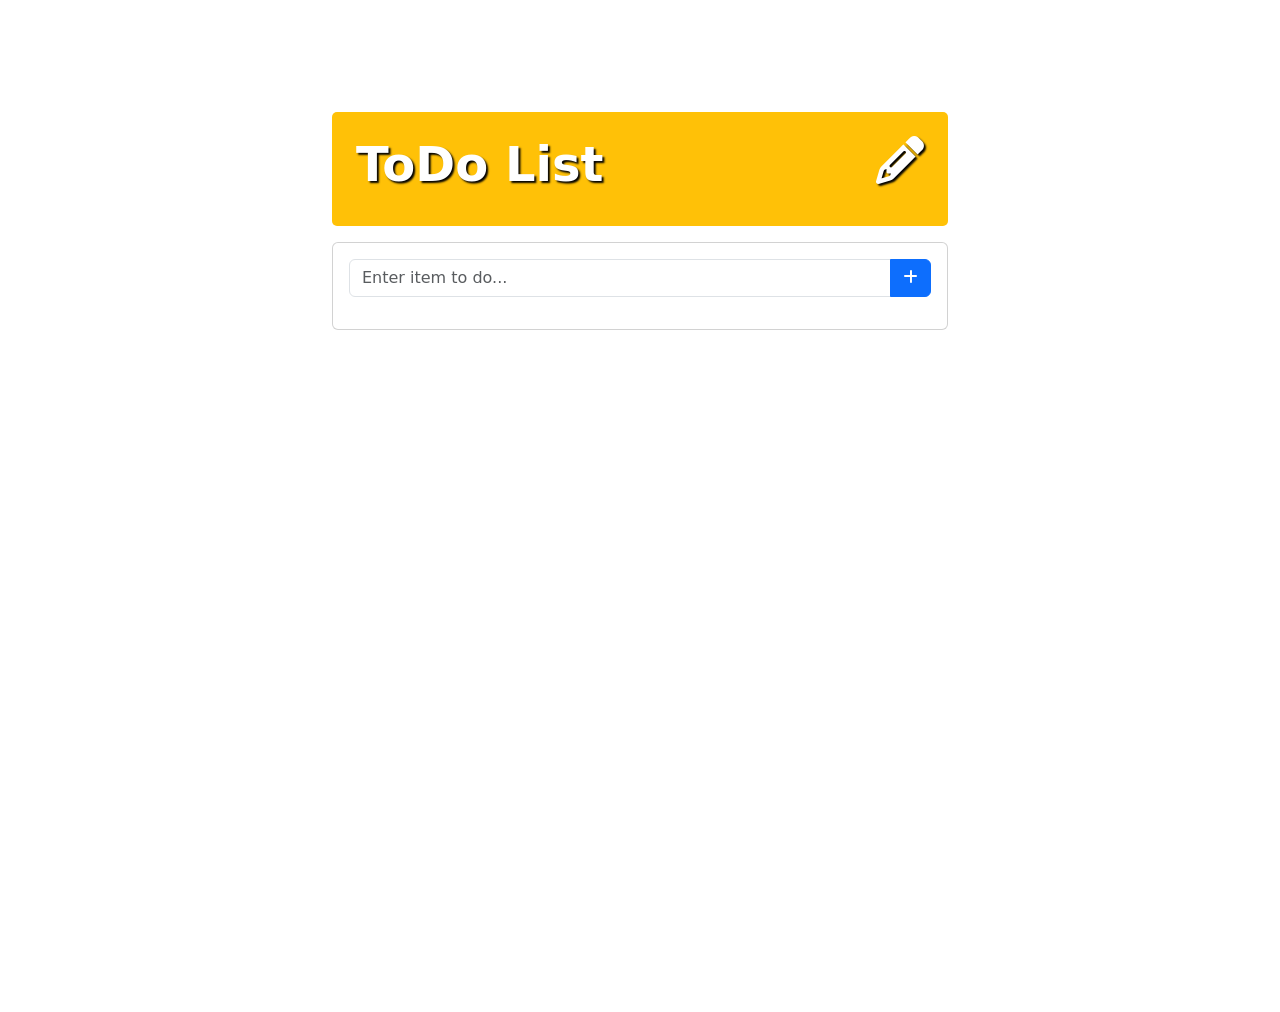
<file: to do list/index.html>
<!doctype html>
<html lang="en">
  <head>
    <meta charset="utf-8">
    <meta name="viewport" content="width=device-width, initial-scale=1">
    <title>Bootstrap demo</title>
    <link href="https://cdn.jsdelivr.net/npm/bootstrap@5.3.0-alpha1/dist/css/bootstrap.min.css" rel="stylesheet" integrity="sha384-GLhlTQ8iRABdZLl6O3oVMWSktQOp6b7In1Zl3/Jr59b6EGGoI1aFkw7cmDA6j6gD" crossorigin="anonymous">
    <link rel="stylesheet" href="https://cdnjs.cloudflare.com/ajax/libs/font-awesome/6.3.0/css/all.min.css" integrity="sha512-SzlrxWUlpfuzQ+pcUCosxcglQRNAq/DZjVsC0lE40xsADsfeQoEypE+enwcOiGjk/bSuGGKHEyjSoQ1zVisanQ==" crossorigin="anonymous" referrerpolicy="no-referrer" />    
    <link href="style.css" rel="stylesheet">
</head>
  <body>
    
    <div class="container">
      <header id="main-header" class="bg-warning text-white p-4 mb-3">
          <div class="row">
            <div class="col-md-12">
                <h1 id="header-title">ToDo List 
                  <i class="fa fa-pencil" style="float:right"></i>
                </h1>
            </div>   
          </div>     
      </header>
        <div class="card">
            <div class="card-body">
                <div class="input-group mb-3">
                    <input type="text" 
                           class="form-control" 
                           id="inputField" 
                           placeholder="Enter item to do...">
                    <button type="button" class="btn btn-primary" id="addToDo">
                      <i class="fa fa-add"></i></h1>
                    </button>
                </div>
                <div class="to-dos" id="toDoContainer">
                </div>
            </div>
        </div>
    </div>
    <script src="https://cdn.jsdelivr.net/npm/bootstrap@5.3.0-alpha1/dist/js/bootstrap.bundle.min.js" 
    integrity="sha384-w76AqPfDkMBDXo30jS1Sgez6pr3x5MlQ1ZAGC+nuZB+EYdgRZgiwxhTBTkF7CXvN" 
    crossorigin="anonymous"></script>
    <script src="script.js"></script>
  </body>
</html>
</file>
<file: to do list/style.css>
* {
  padding: 0;
  margin: 0;
  box-sizing: border-box;
  font-family: cursive sans-serif;
}
body {
  height: 100vh;
  background-image: url("https://media.istockphoto.com/id/1160569491/es/foto/reloj-de-bolsillo-viejo-sobre-fondo-oscuro.jpg?s=612x612&w=0&k=20&c=yxUhPV5XJG9zRGQZlzHckDehHED75HZEZY2q1TTqF-E=");
  background-repeat: no-repeat;
  background-size: cover;
  overflow: hidden;
}
#main-header {
  border-radius: 5px;
}
#header-title {
  font-size: 3rem;
  font-weight: 700;
  text-shadow: 2px 2px 2px #030202;
}
.container {
  width: 50%;
  margin-top: 7em;
}
@media screen and (max-width: 800px) {
  .container {
    width: 70%;
  }
}
@media screen and (max-width: 650px) {
  .container {
    width: 80%;
  }
}
@media screen and (max-width: 500px) {
  .container {
    width: 99%;
    margin-top: 5em;
  }
}

.item {
  display: flex;
  flex-direction: row;
  padding: 1rem;
  border-bottom: 4px solid rgb(249, 230, 146);
}

.content {
  display: 1 1 0%;
  width: 90%;
}
.item .content .text {
  font-size: 1.125rem;
  width: 100%;
  border-color: transparent;
}
.item .content .text:hover {
  cursor: context-menu;
}
.item .actions {
  display: flex;
}
.item .actions button {
  margin-left: 0.5rem;
  font-weight: 700;
  font-size: 0.9rem;
  padding: 2px 6px;
}
</file>
